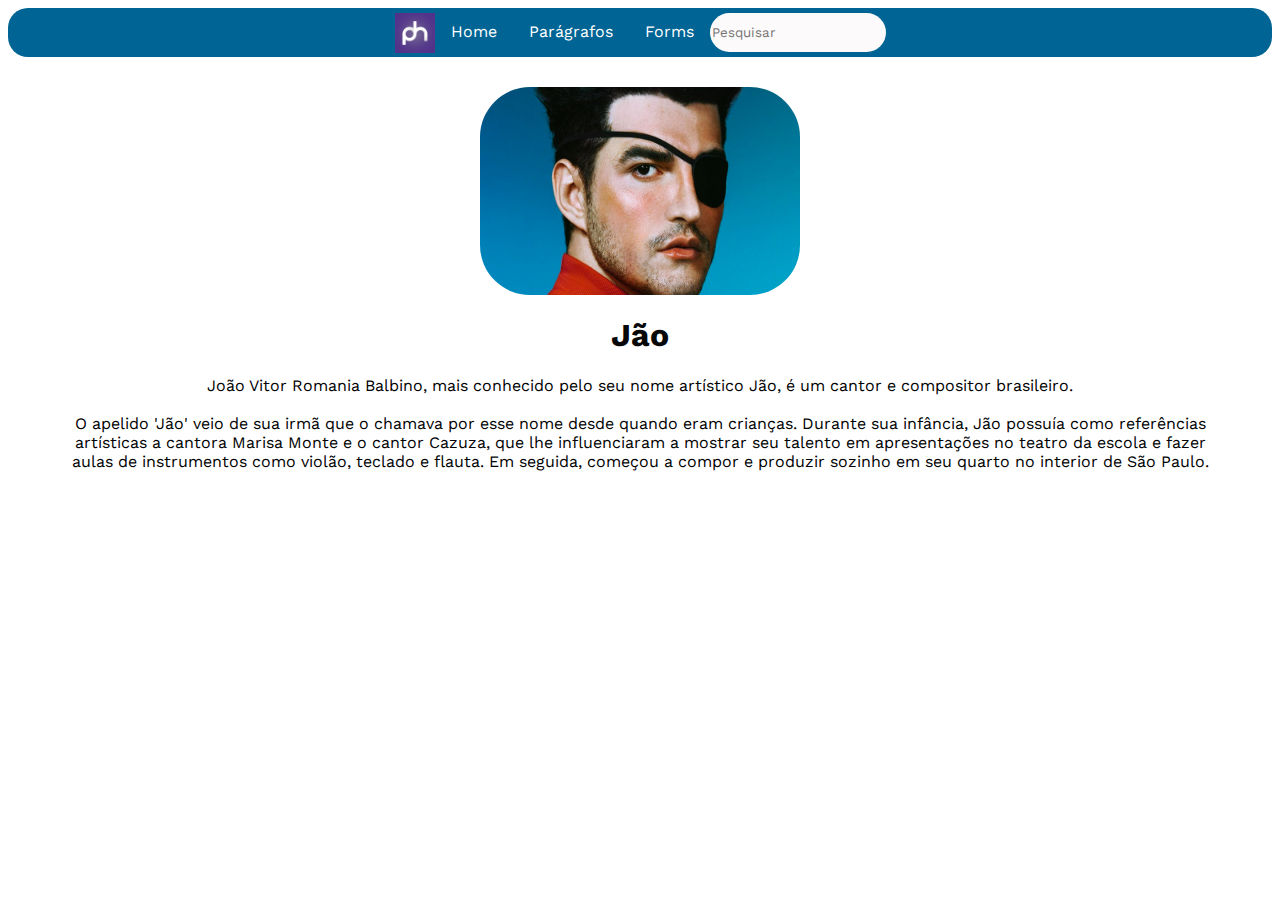
<file: index.html>
<!DOCTYPE html>
<html lang="pt-br">

<head>
    <meta charset="UTF-8">
    <meta http-equiv="X-UA-Compatible" content="IE=edge">
    <meta name="viewport" content="width=device-width, initial-scale=1.0">
    <link rel="stylesheet" href="at1.css">
    <link rel="shortcut icon" href="logo.jpg" class="logo">
    <title>Meu Artista</title>
</head>
<header>
    <div class="navbar">
        <nav>
                   <ul>
          <a href="home.html"> <img src="logoph.png" alt="" class="logo" /></a>
          <li><a href="home.html">Home</a></li>
          <li><a href="index.html">Parágrafos</a></li>
          <li><a href="redes.html">Forms</a></li>
          <input type="search" placeholder="Pesquisar" class="search" />
        </ul>
        </nav>
    </div>
</header>

<body>
    <div>
        <img src="jão.png" alt="" class="mano">
        <h1>Jão</h1>
    </div>
    <div class="container">
        <p class="bio">João Vitor Romania Balbino, mais conhecido pelo seu nome artístico Jão, é um cantor e compositor brasileiro.</p>
        <br>
        <p class="bio">O apelido 'Jão' veio de sua irmã que o chamava por esse nome desde quando eram crianças. Durante sua infância, Jão possuía como referências artísticas a cantora Marisa Monte e o cantor Cazuza, que lhe influenciaram a mostrar seu talento em apresentações no teatro da escola e fazer aulas de instrumentos como violão, teclado e flauta. Em seguida, começou a compor e produzir sozinho em seu quarto no interior de São Paulo.</p>
    </div>


</body>

</html>
</file>
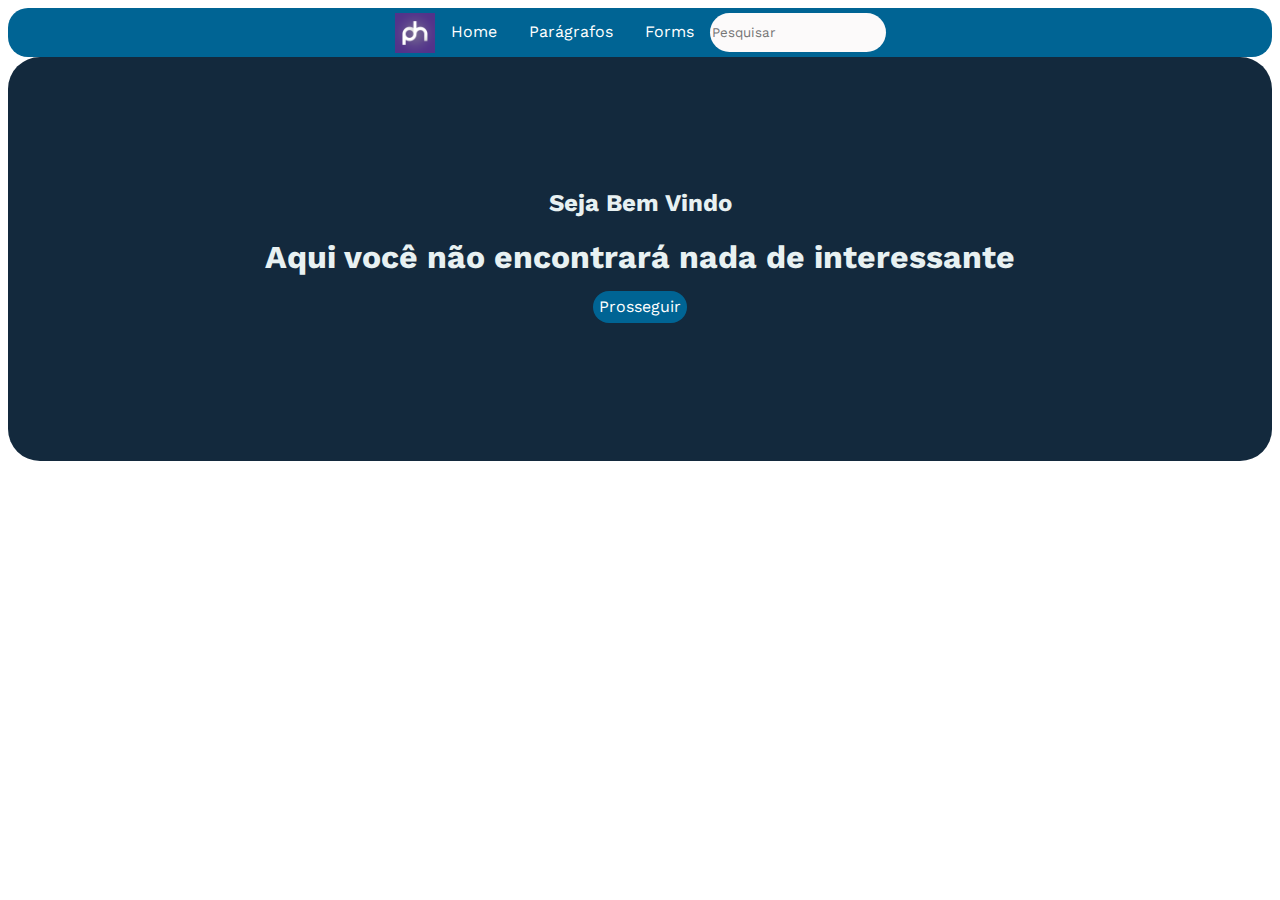
<file: home.html>
<!DOCTYPE html>
<html lang="en">
  <head>
    <meta charset="UTF-8">
    <meta http-equiv="X-UA-Compatible" content="IE=edge">
    <meta name="viewport" content="width=device-width, initial-scale=1.0">
    <link rel="stylesheet" href="at1.css">
    <link rel="stylesheet" href="hstyle.css">
    <link rel="shortcut icon" href="logoph.png" class="logo">
    <title>Meu Artista</title>
</head>
<header>
    <div class="navbar">
        <nav>
                   <ul>
          <a href="home.html"> <img src="logoph.png" alt="" class="logo" /></a>
          <li><a href="home.html">Home</a></li>
          <li><a href="index.html">Parágrafos</a></li>
          <li><a href="redes.html">Forms</a></li>
          <input type="search" placeholder="Pesquisar" class="search" />
        </ul>
        </nav>
    </div>
</header>
  <body>
    <div class="titulo">
      <h2>Seja Bem Vindo</h2>
      <h1>Aqui você não encontrará nada de interessante</h1>
      <a href="index.html" class="botao">Prosseguir</a>
    </div>
  </body>
</html>
</file>
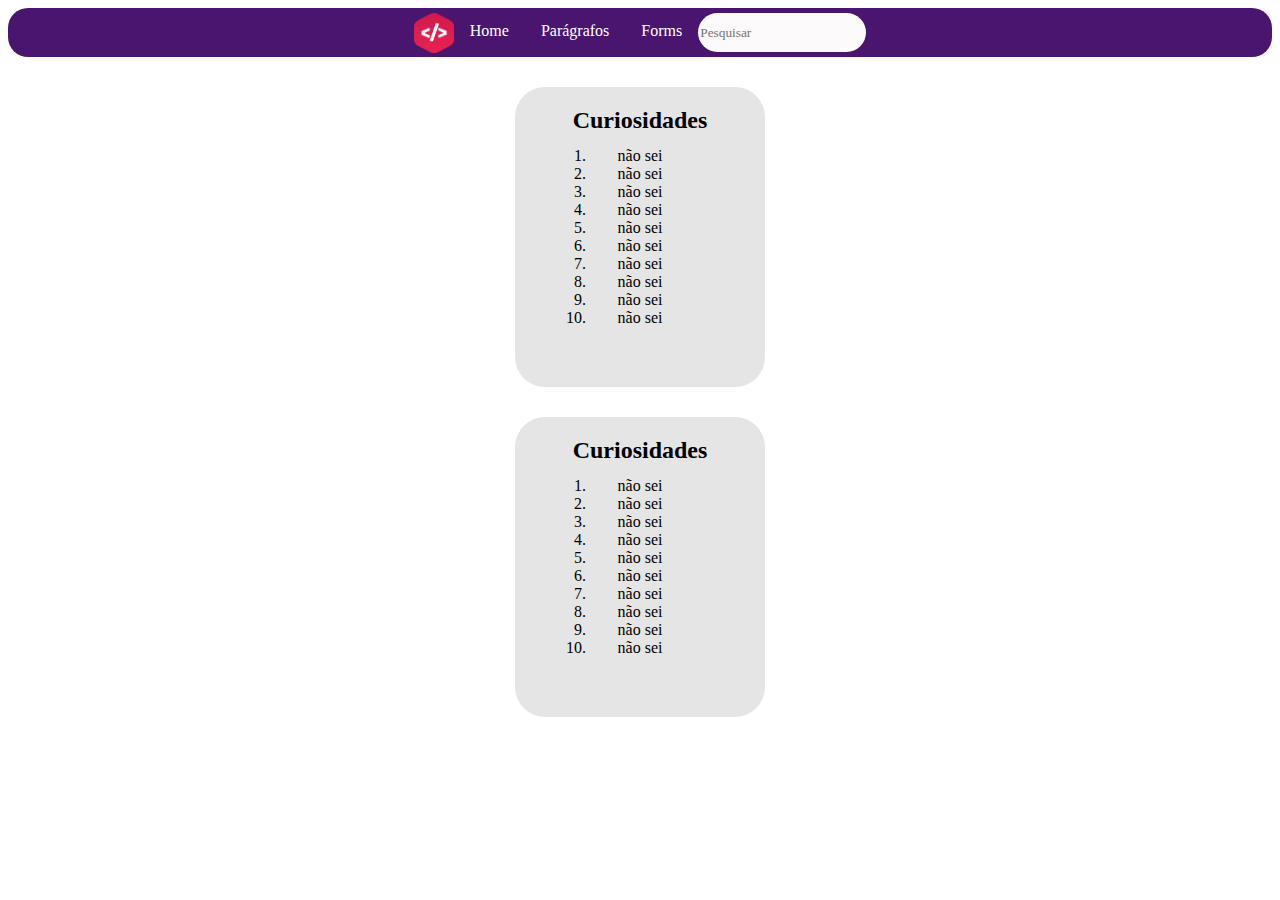
<file: lista.html>
<!DOCTYPE html>
<html lang="pt-br">

<head>
    <meta charset="UTF-8">
    <meta http-equiv="X-UA-Compatible" content="IE=edge">
    <meta name="viewport" content="width=device-width, initial-scale=1.0">
    <link rel="stylesheet" href="list.css">
    <link rel="shortcut icon" href="logo.jpg" class="logo">
    <title>Quem Sou Eu</title>
</head>
<header>
    <div class="navbar">
        <nav>
                   <ul>
          <a href="index.html"> <img src="logo.jpg" alt="" class="logo" /></a>
          <li><a href="home.html">Home</a></li>
          <li><a href="lista.html">Parágrafos</a></li>
          <li><a href="redes.html">Forms</a></li>
          <input type="search" placeholder="Pesquisar" class="search" />
        </ul>
        </nav>
    </div>
</header>

<body>
    <div class="list">
        <h2>Curiosidades</h2>
        <ol>
            <li class="item">não sei</li>
            <li class="item">não sei</li>
            <li class="item">não sei</li>
            <li class="item">não sei</li>
            <li class="item">não sei</li>
            <li class="item">não sei</li>
            <li class="item">não sei</li>
            <li class="item">não sei</li>
            <li class="item">não sei</li>
            <li class="item">não sei</li>
        </ol>
    </div>
    <div class="list">
        <h2>Curiosidades</h2>
        <ol>
            <li class="item">não sei</li>
            <li class="item">não sei</li>
            <li class="item">não sei</li>
            <li class="item">não sei</li>
            <li class="item">não sei</li>
            <li class="item">não sei</li>
            <li class="item">não sei</li>
            <li class="item">não sei</li>
            <li class="item">não sei</li>
            <li class="item">não sei</li>
        </ol>
    </div>
</body>

</html>
</file>
<file: at1.css>
@import url('https://fonts.googleapis.com/css2?family=Work+Sans&display=swap');
* {
    /* padding: 0;
    margin: 0; */
    text-decoration: none;
    box-sizing: border-box;
    font-family: 'Work Sans', sans-serif;
}
ul {
    display: flex;
    list-style-type: none;
    margin: 0;
    padding: 0;
    overflow: hidden;
      background-color: #006494;
    
    border-radius: 20px;
    justify-content: center;
}

.search {
    background-color: #fcfafa;
    border-radius: 40px;
    border: 0px;
    margin-top: 5px;
    margin-bottom: 5px;
}

.logo {
    margin-top: 5px;
    height: 40px;
    width: 40px;
}

li {
    float: left;
}

li a {
    display: block;
    color: white;
    text-align: center;
    padding: 14px 16px;
    text-decoration: none;
}

li a:hover {
  background-color: #247ba0;
}
h1 {
    color: rgba(8, 8, 8);
    text-align: center;
}

.bio {
    margin: 0px;
}

.mano {
    display: block;
    margin-top: 30px;
    margin-left: auto;
    margin-right: auto;
    margin-bottom: 0px;
    text-align: center;
    width: 20em;
    height: 13em;
    border-radius: 50px;
}

.container {
    display: flex;    
    flex-direction: column;
    margin-top: 0px;
    margin-left: 3em;
    margin-right: 3em;
    text-align: center;
}

.forms {
    margin: 40px;
    display: flex;
    align-items: center;
    justify-content: center;
}

.formulario {
    padding: 20px;
    border-radius: 30px;
    background-color: #e5e5e5;
}
</file>
<file: hstyle.css>
.titulo {
  text-align: center;
  width: auto;
  height: auto;
  background-color: #13293d;
  padding: 9em;
  border-radius: 2em;
  padding-top: 7em;
  color: #e8f1f2;
}

.titulo h1 {
  color: #e8f1f2;
}

.botao {
  color: white;
  background-color: #006494;
  border-radius: 1em;
  padding: 0.4em;
}

.botao:hover {
  background-color: #247ba0;
}
</file>
<file: list.css>
@import url('https://fonts.googleapis.com/css2?family=Work+Sans&display=swap');
* {
    /* padding: 0;
    margin: 0; */
    text-decoration: none;
    box-sizing: border-box;
    font-family: 'montserrat';
}

.navbar ul {
    display: flex;
    list-style-type: none;
    margin: 0;
    padding: 0;
    overflow: hidden;
    background-color: #49156e;
    font-family: 'Montserrat';
    border-radius: 20px;
    justify-content: center;
}

.search {
    background-color: #fcfafa;
    border-radius: 40px;
    border: 0px;
    margin-top: 5px;
    margin-bottom: 5px;
}

.logo {
    margin-top: 5px;
    height: 40px;
    width: 40px;
}

.navbar li {
    float: left;
}

.navbar li a {
    display: block;
    color: white;
    text-align: center;
    padding: 14px 16px;
    text-decoration: none;
}

.navbar li a:hover {
    background-color: #4b0081;
}

.list ol {
    padding: 0%;
    width: 100px;
    height: 130px;
    margin-left: auto;
    margin-right: auto;
    text-align: center;
}

.list {
    display: block;
    background-color: #e5e5e5;
    margin-left: auto;
    margin-right: auto;
    width: 250px;
    height: 300px;
    justify-content: center;
    border-radius: 30px;
}

h2 {
    padding-top: 20px;
    margin-top: 30px;
    width: 200px;
    height: 40px;
    margin-left: auto;
    margin-right: auto;
    text-align: center;
}
</file>
